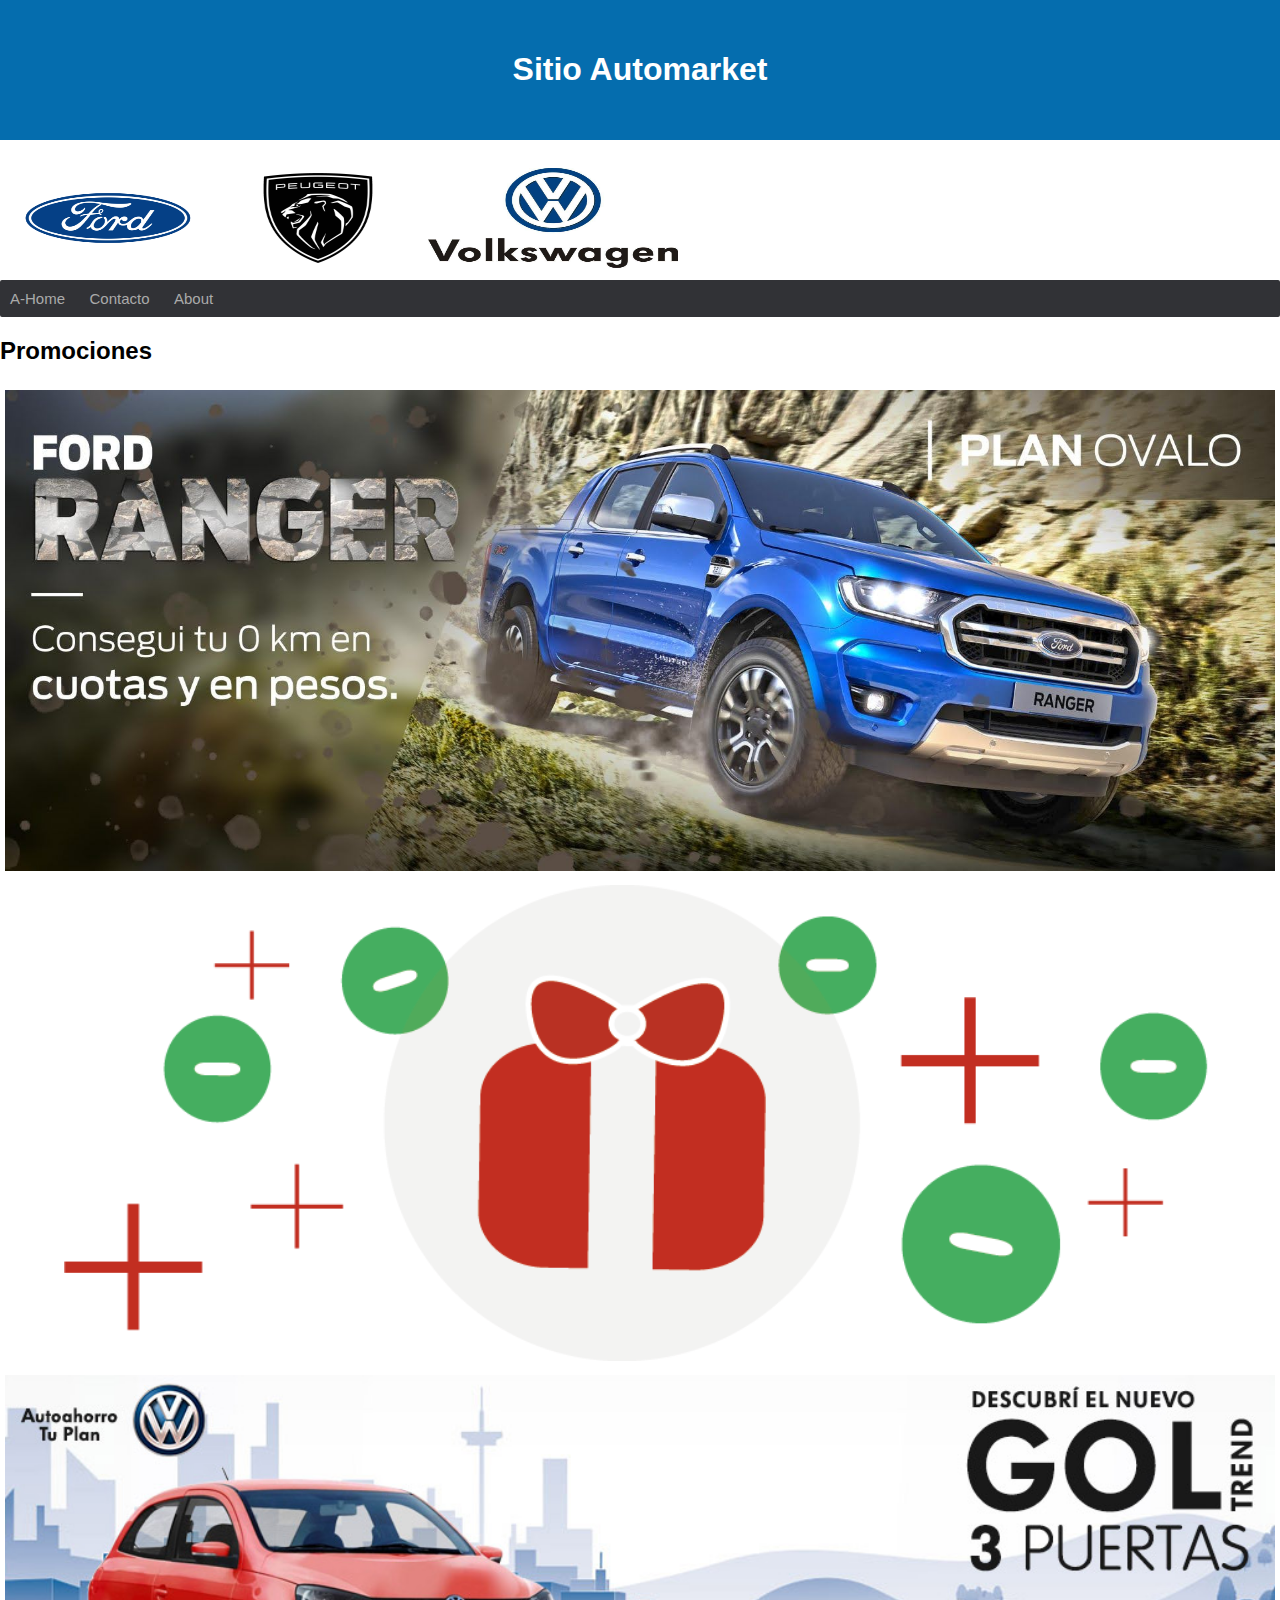
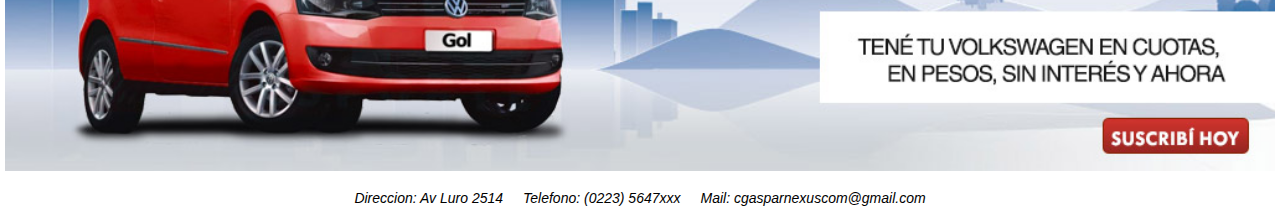
<file: public/index.html>
<!DOCTYPE html>
<html>
<head>
	<meta charset="utf-8" />
	<meta content="GitLab Pages" name="generator" />
	<title>Automarket</title>
	<link href="style.css" rel="stylesheet" />
</head>
<body>
	<div class="header">
		<div class="container">
			<h1 style="color: #fff">Sitio Automarket</h1>
		</div>
	</div>

	<table>
		<tr>
			<td>
				<table border="0" width="100%" cellpadding="5" cellspacing="0">
					<tr>
							<td style="width:200px; height:100px"><img src="media/logo-ford.png" style="width:200px; height:100px" /></td>
							<td style="width:200px; height:100px"> <img src="media/logo-Peugeot.png" style="width:200px; height:100px" /></td>
							<td style="width:250px; height:100px"><img src="media/logo-vw.jpg" style="width:250px; height:100px" /></td>
					</tr>
				</table>
			</td>
		</tr>
	</table>

	<div class="navbar"><a href="">A-Home</a> <a href="">Contacto</a> <a href="about.html">About</a></div>
</div>

<h2>Promociones</h2>

<table border="0" width="100%" cellpadding="5" cellspacing="0">
	<tr>
		<td><img src="media/Banner-Promo1.jpg" style="width:100%"/></td>
	</tr>
	<tr>
		<td><img src="media/Banner-Promo2.png" style="width:100%"/></td>
	</tr>
	<tr>
		<td><img src="media/Banner-Promo3.jpeg" style="width:100%"/></td>
	</tr>
</table>


<footer>
<table align="center" cellpadding="0" cellspacing="0">
	<tbody>
		<tr align="center">
			<td align="center" style="font-family: Roboto, sans-serif; ">
			<table align="center" border="0" cellpadding="10" cellspacing="0" width="100%">
				<tbody>
					<tr>
						<td align="center" style="font-family: Roboto, sans-serif; font-size: 14px; text-align: center; font-style:italic; color:#000000;">Direccion: Av Luro 2514</td>
						<td align="center" style="font-family: Roboto, sans-serif; font-size: 14px; text-align: center; font-style:italic; color:#000000;">Telefono: (0223) 5647xxx</td>
						<td align="center" style="font-family: Roboto, sans-serif; font-size: 14px; text-align: center; font-style:italic; color:#000000;">Mail: cgasparnexuscom@gmail.com</td>
					</tr>
				</tbody>
			</table>
			</td>
		</tr>
	</tbody>
</table>
</footer>
</body>
</html>
</file>
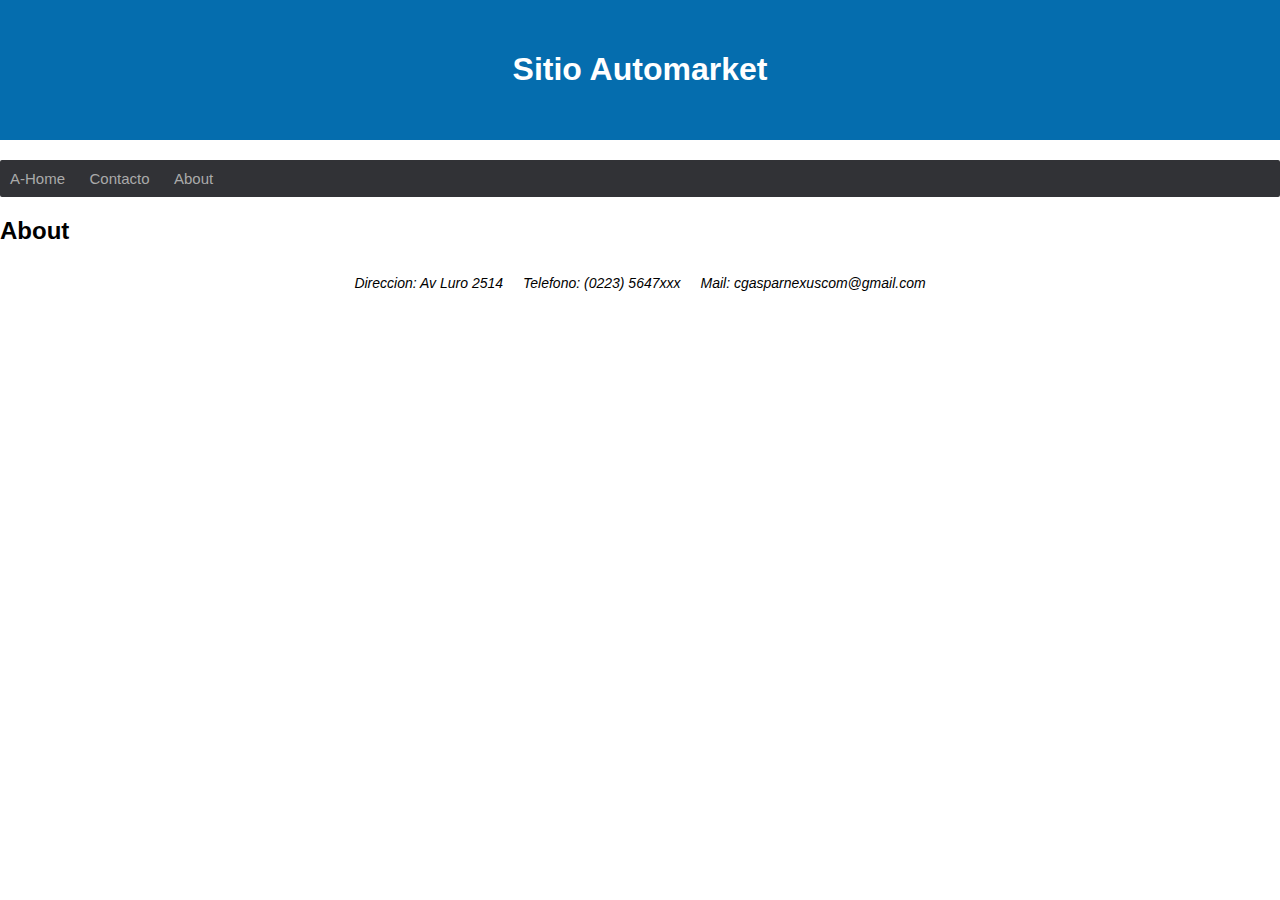
<file: public/about.html>
<!DOCTYPE html>
<html>
<head>
	<meta charset="utf-8" />
	<meta content="GitLab Pages" name="generator" />
	<title>Automarket</title>
	<link href="style.css" rel="stylesheet" />
</head>
<body>
	<div class="header">
		<div class="container">
			<h1 style="color: #fff">Sitio Automarket</h1>
		</div>
	</div>



	<div class="navbar"><a href="index.html">A-Home</a> <a href="">Contacto</a> <a href="about.html">About</a></div>
</div>

<h2>About</h2>

<footer>
<table align="center" cellpadding="0" cellspacing="0">
	<tbody>
		<tr align="center">
			<td align="center" style="font-family: Roboto, sans-serif; ">
			<table align="center" border="0" cellpadding="10" cellspacing="0" width="100%">
				<tbody>
					<tr>
						<td align="center" style="font-family: Roboto, sans-serif; font-size: 14px; text-align: center; font-style:italic; color:#000000;">Direccion: Av Luro 2514</td>
						<td align="center" style="font-family: Roboto, sans-serif; font-size: 14px; text-align: center; font-style:italic; color:#000000;">Telefono: (0223) 5647xxx</td>
						<td align="center" style="font-family: Roboto, sans-serif; font-size: 14px; text-align: center; font-style:italic; color:#000000;">Mail: cgasparnexuscom@gmail.com</td>
					</tr>
				</tbody>
			</table>
			</td>
		</tr>
	</tbody>
</table>
</footer>
</body>
</html>
</file>
<file: public/style.css>
body {
  font-family: sans-serif;
  margin: auto;
  max-width: 1280px;
}

.navbar {
  background-color: #313236;
  border-radius: 2px;

}

.navbar a {
  color: #aaa;
  display: inline-block;
  font-size: 15px;
  padding: 10px;
  text-decoration: none;
}

.navbar a:hover {
  color: #ffffff;
}

.header {
	background-color: #056DAE;
	padding: 30px;
	margin-bottom: 20px;
}

.container {
	text-align: center;
	overflow: unset;
  box-sizing: border-box;
}
</file>
